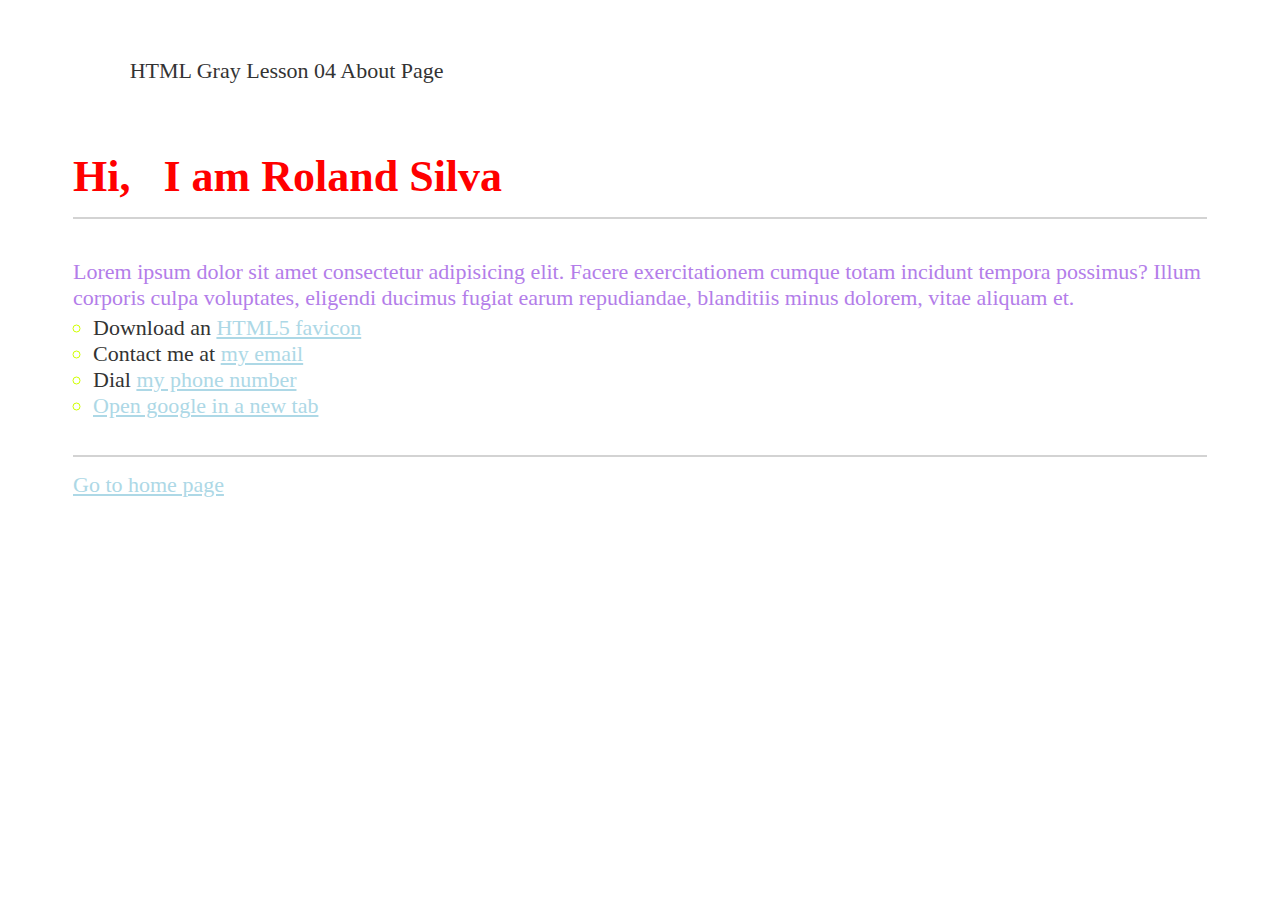
<file: about.html>
<!DOCTYPE html>
<html language="eng">

<head>
    <meta charset="UTF-8">
    <meta name="author" content="Roland Silva">
    <meta name="description" content="This page contains information about me.">
    <title>About Page</title>
    <!-- <link rel="stylesheet" href="css/about.css" type="text/css"> -->
    <link rel="stylesheet" href="CSS/index.css" type="text/css">
</head>

<body>
    <header>
        <header class="h1_HTML_lesson">
            <div>HTML Gray Lesson 04 About Page </div>
        </header>
    </header>
    <main>
        <h1>Hi, &nbsp; I am Roland Silva</h1>

        <hr>

        <br>

        <p style="color: rgb(179, 125, 233)">Lorem ipsum dolor sit amet consectetur adipisicing elit. Facere
            exercitationem
            cumque totam incidunt tempora
            possimus? Illum corporis culpa voluptates, eligendi ducimus fugiat earum repudiandae, blanditiis minus
            dolorem, vitae aliquam et.
        </p>

        <ul>
            <li>Download an <a href="html5.png" download>HTML5 favicon</a>
            </li>
            <li>
                Contact me at
                <a href="roland.silva@me.com">my email <address></address></a>
            </li>
            <li>
                Dial <a href="tel+7817274708">my phone number</a>
            </li>
            <li>
                <a href="https://www.google.com" target="_blank">Open google in a new tab</a>
            </li>
        </ul>

        <br>

        <hr>
        <!-- &lt;&lt;&lt; &copy; <a href="about.html">Roland Silva </a> &gt;&gt;&gt; -->

        <!-- &lt;&lt;&lt; &copy; <a href="index.html">&nbsp; Go to Home Page &nbsp;</a> &gt;&gt;&gt; -->

        <p>
            <a href="/">Go to home page</a>
        </p>
        <br>
        <br>

    </main>
</body>


</html>
</file>
<file: CSS/index.css>
* {
    margin: 0;
    padding: 0;
    box-sizing: border-box;
}

html {
    font-size: 22px;
}

body {
    background-color: white;
    color: #333;
    /* background-color: #333;
    color: whitesmoke; */
    padding: 10px;
}

.HTML_lesson_banner {
    width: 100%;
    padding: 10px 0;
    font-size: 2rem;
    text-align: center;
    margin: 0px 0 0px 0;
    margin: 0 auto;
    background-color: rgb(43, 173, 199);
    border: 3px solid black;
}



/* .h1_HTML_lesson div {
    font-size: inherit;
} */

header {
    width: 90%;
    margin: 0 auto;
    text-align: left;
    padding-top: 2%;
}

/* header h1 {
    width: 90%;
    margin: 0 auto;
    text-align: left;
    padding-top: 2%;
    text-align: center;
} */

main {
    width: 90%;
    margin: 0 auto;
    text-align: left;
    padding-top: 5%;
}

footer {
    width: 90%;
    margin: 0 auto;
    text-align: left;
    padding-top: 1rem;
    text-align: center;
}

hr {
    margin: 10px 0px;
    border: none;
    height: 2px;
    background-color: lightgray;
}

h1 {
    color: red;
    padding: 0.2rem 0rem;
}

h2 {
    color: lightblue;
    padding: 0.2rem 0rem;
}

h3 {
    color: lightcoral;
    padding: 0.2rem 0rem;
}


p {
    padding: 0.2rem 0rem;
}


a {
    color: lightblue;
}

a:visited {
    color: limegreen;
}

a:hover,
a:focus {
    color: red;
}

a:active {
    color: orange;
}

table,
tr,
th,
td,
caption {
    border: 2px solid lightblue;
    font-family: 'Courier New', Courier, monospace;
    border-collapse: collapse;
    padding: 0.5rem;
}


table,
th {
    text-align: center;
}

.tableCaption {
    font-weight: bolder;
    color: red;
}


.html5img {
    width: 200px;
    height: 200px;
    padding: 1rem;
    border: 3px solid black;
}

.hrcancunimg {
    width: 512px;
    height: 384px;
    margin: 20px 0px 20px 0px;
    border: 3px solid lightblue;
}

.coconutimg {
    width: 468px;
    height: 487px;
    margin: 20px 0px 20px 0px;
    border: 3px solid lightblue;
}

.caption {
    color: hotpink;
    font-style: italic;
    font-size: 1.2rem;
    text-align: left;
}

ol {
    list-style-type: upper-roman;
    margin-left: 20px;
    text-align: left;
}

ol li::marker {
    color: red;
    /* Change marker color */
    font-size: 1.2em;
    /* Make marker bigger */
    /* content: "🔥 "; */
    /* Custom emoji marker */
}

ul {
    list-style-type: circle;
    margin-left: 20px;
}

ul li::marker {
    color: rgb(208, 255, 0)
}

dl {
    margin-left: 20px;
}

dt {
    font-weight: bold;
    margin-top: 10px;
}

dd {
    margin-left: 10px;
    padding-left: 5px;
}

form {
    width: 50%;
    margin: 0 auto;
    /* text-align: center; */
}

fieldset {
    /* text-align: center; */
    padding: 1rem;
    width: 80%;
    margin: 0 auto;
    /* margin: 0 auto 1rem auto; */
}

#firstName::placeholder {
    color: lightgray;
    font-weight: bold;
}

#lastName::placeholder {
    color: lightgray;
    font-weight: bold;
}

#password::placeholder {
    color: lightgray;
    font-weight: bold;
}

#phone::placeholder {
    color: lightgray;
    font-weight: bold;
}

/* #firstName::placeholder {
    color: red;
    font-weight: bold;
}

#lastName::placeholder {
    color: green;
    font-weight: bold;
}

#password::placeholder {
    color: orange;
    font-weight: bold;
}

#phone::placeholder {
    color: blue;
    font-weight: bold;
} */

button {
    padding: .25rem;
}

/* .custom-dropdown select {
    padding: 10px;
    appearance: none;
    background-color: white;
    border: 1px solid #ccc;
    border-radius: 5px;
    font-size: 16px;
    width: 100%;
}

.custom-dropdown {
    position: relative;
    display: inline-block;
}

.custom-dropdown::after {
    content: "▼";
    position: absolute;
    right: 10px;
    top: 50%;
    transform: translateY(-50%);
    pointer-events: none;
} */
</file>
